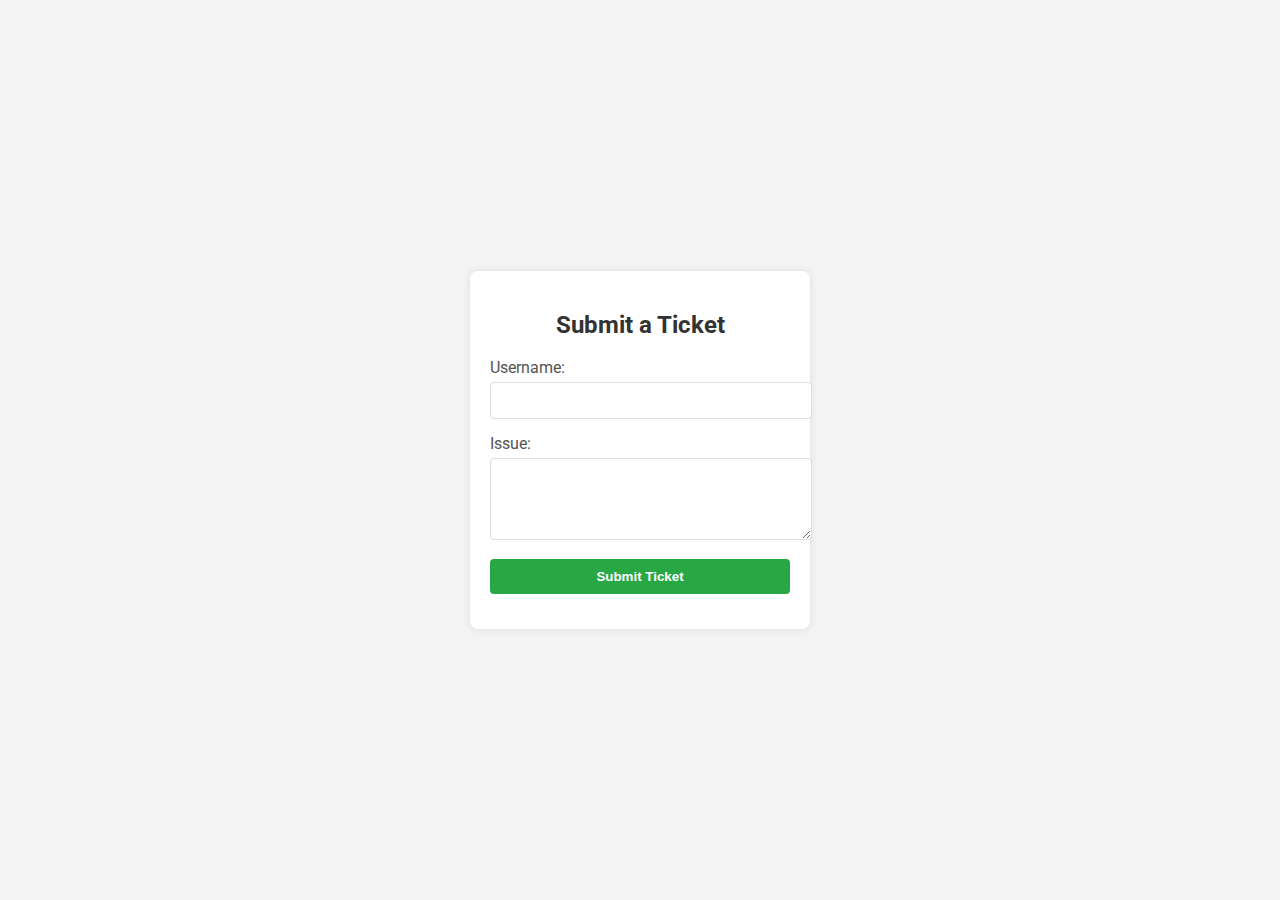
<file: index.html>
<!DOCTYPE html>
<html lang="en">
<head>
    <meta charset="UTF-8">
    <meta name="viewport" content="width=device-width, initial-scale=1.0">
    <title>Ticket Submission</title>
    <link href="https://fonts.googleapis.com/css2?family=Roboto:wght@400;700&display=swap" rel="stylesheet">
    <style>
        body {
            font-family: 'Roboto', sans-serif;
            background-color: #f4f4f4;
            display: flex;
            justify-content: center;
            align-items: center;
            height: 100vh;
            margin: 0;
        }
        .ticket-form {
            background: white;
            padding: 20px;
            border-radius: 8px;
            box-shadow: 0 0 10px rgba(0, 0, 0, 0.1);
            width: 300px;
        }
        h2 {
            text-align: center;
            color: #333;
        }
        .form-group {
            margin-bottom: 15px;
        }
        .form-group label {
            display: block;
            margin-bottom: 5px;
            color: #555;
        }
        .form-group input, .form-group textarea {
            width: 100%;
            padding: 10px;
            border: 1px solid #ddd;
            border-radius: 4px;
        }
        .form-group button {
            width: 100%;
            padding: 10px;
            background: #28a745;
            border: none;
            border-radius: 4px;
            color: white;
            font-weight: bold;
            cursor: pointer;
        }
        .form-group button:hover {
            background: #218838;
        }
    </style>
</head>
<body>

<div class="ticket-form">
    <h2>Submit a Ticket</h2>
    <div class="form-group">
        <label for="username">Username:</label>
        <input type="text" id="username" required>
    </div>
    <div class="form-group">
        <label for="issue">Issue:</label>
        <textarea id="issue" rows="4" required></textarea>
    </div>
    <div class="form-group">
        <button id="submitTicket">Submit Ticket</button>
    </div>
</div>

<script>
    document.getElementById('submitTicket').addEventListener('click', function() {
        const username = document.getElementById('username').value;
        const issue = document.getElementById('issue').value;

        fetch('https://discord.com/api/webhooks/1305561970816188558/O1xuLxsfTEOh9E0uekLFgoqajXEMwe0Yd6fuLM92afgfWS6G9d0KU4aNochmeLI1c0FK', {
            method: 'POST',
            headers: {
                'Content-Type': 'application/json',
            },
            body: JSON.stringify({
                embeds: [{
                    title: "New Support Ticket",
                    color: 3066993, // Green color in Discord's color code
                    fields: [
                        {
                            name: "Username",
                            value: username,
                            inline: true
                        },
                        {
                            name: "Issue",
                            value: issue,
                            inline: false
                        }
                    ],
                    footer: {
                        text: "Ticket Submission System"
                    },
                    timestamp: new Date()
                }]
            }),
        })
        .then(response => {
            if(response.ok) {
                alert('Ticket submitted successfully!');
                document.getElementById('username').value = '';
                document.getElementById('issue').value = '';
            } else {
                alert('There was an error submitting your ticket.');
            }
        })
        .catch((error) => {
            console.error('Error:', error);
            alert('There was an error submitting your ticket.');
        });
    });
</script>

</body>
</html>
</file>
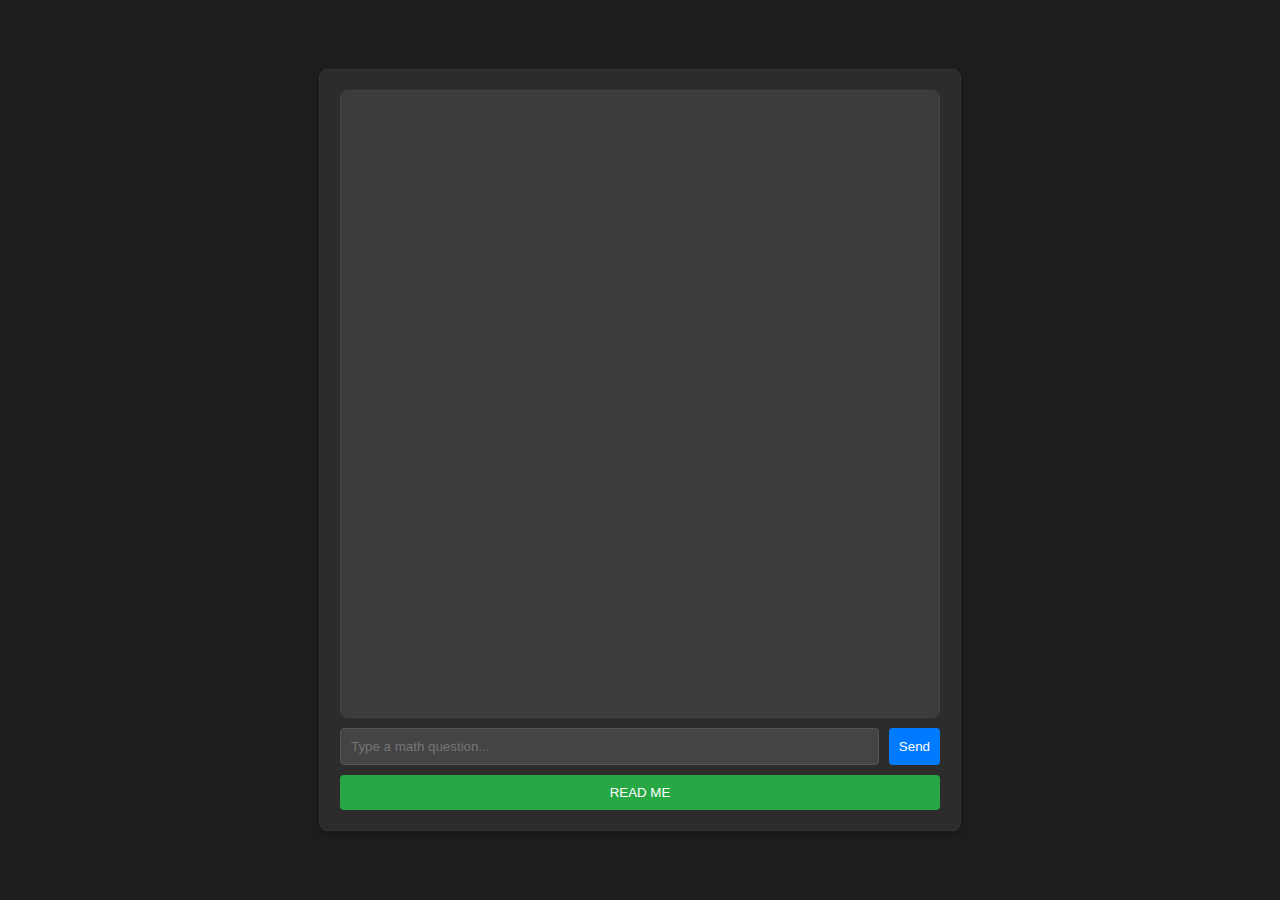
<file: AI.html>
<!DOCTYPE html>
<html lang="en">
<head>
    <meta charset="UTF-8">
    <meta name="viewport" content="width=device-width, initial-scale=1.0">
    <title>Math Chatbot</title>
    <style>
        /* CSS code starts here */
        body {
            display: flex;
            justify-content: center;
            align-items: center;
            height: 100vh;
            background-color: #1e1e1e;
            font-family: Arial, sans-serif;
            margin: 0;
            color: #f0f0f0;
        }

        .chat-container {
            width: 60%;
            max-width: 600px;
            border: 1px solid #333;
            border-radius: 8px;
            background-color: #2c2c2c;
            box-shadow: 0 4px 8px rgba(0, 0, 0, 0.2);
            padding: 20px;
            display: flex;
            flex-direction: column;
            height: 80%;
        }

        .chat-box {
            flex-grow: 1;
            max-height: calc(100% - 50px);
            overflow-y: auto;
            padding: 10px;
            border: 1px solid #444;
            border-radius: 8px;
            margin-bottom: 10px;
            background-color: #3c3c3c;
        }

        .input-area {
            display: flex;
        }

        #user-input {
            width: calc(100% - 80px);
            padding: 10px;
            margin-right: 10px;
            border-radius: 4px;
            border: 1px solid #555;
            background-color: #444;
            color: #f0f0f0;
        }

        #send-btn {
            padding: 10px;
            background-color: #007bff;
            color: white;
            border: none;
            border-radius: 4px;
            cursor: pointer;
        }

        #send-btn:hover {
            background-color: #0056b3;
        }

        #read-me-btn {
            margin-top: 10px;
            padding: 10px;
            background-color: #28a745;
            color: white;
            border: none;
            border-radius: 4px;
            cursor: pointer;
        }

        #read-me-btn:hover {
            background-color: #218838;
        }

        #note {
            display: none;
            padding: 10px;
            margin-top: 10px;
            background-color: #333;
            border: 1px solid #444;
            border-radius: 4px;
        }

        .word-list {
            display: flex;
            flex-wrap: wrap;
            gap: 10px;
            margin-top: 10px;
        }

        .word-list div {
            flex: 1;
            min-width: 150px;
            background-color: #444;
            padding: 5px;
            border-radius: 4px;
        }
        /* CSS code ends here */
    </style>
</head>
<body>
    <div class="chat-container">
        <div id="chat-box" class="chat-box">
            <!-- Messages will appear here -->
        </div>
        <div class="input-area">
            <input type="text" id="user-input" placeholder="Type a math question..." />
            <button id="send-btn">Send</button>
        </div>
        <button id="read-me-btn">READ ME</button>
        <div id="note">
            <p>THIS ARE THE LIST OF WORDS YOU CAN USE TO CHAT WITH THE BOT:</p>
            <div class="word-list">
                <div>add (e.g., add 3 + 4)</div>
                <div>subtract (e.g., subtract 7 - 2)</div>
                <div>multiply (e.g., multiply 5 * 6)</div>
                <div>divide (e.g., divide 8 / 2)</div>
                <div>solve (e.g., solve x^2 - 4 = 0)</div>
                <div>equation (e.g., equation x + 3 = 7)</div>
                <div>integral (e.g., integral of x dx)</div>
                <div>derivative (e.g., derivative of x^2)</div>
                <div>matrix (e.g., matrix multiplication)</div>
                <div>algebra (e.g., algebraic expressions)</div>
                <div>geometry (e.g., geometry of shapes)</div>
                <div>calculus (e.g., calculus problems)</div>
                <div>probability (e.g., probability of events)</div>
                <div>statistic (e.g., statistics summary)</div>
                <div>logarithm (e.g., log base 10 of 100)</div>
                <div>factorial (e.g., factorial of 5)</div>
                <div>square root (e.g., square root of 16)</div>
                <div>trigonometry (e.g., trigonometry of angles)</div>
                <div>math (e.g., general math queries)</div>
                <div>number (e.g., number properties)</div>
                <div>calculate (e.g., calculate 5 + 3)</div>
                <div>+ (e.g., 5 + 3)</div>
                <div>- (e.g., 7 - 2)</div>
                <div>* (e.g., 5 * 6)</div>
                <div>/ (e.g., 8 / 2)</div>
                <div>^ (e.g., 2^3)</div>
                <div>= (e.g., 3 + 4 = 7)</div>
                <div>> (e.g., 5 > 3)</div>
                <div>< (e.g., 3 < 5)</div>
                <div>sum (e.g., sum of 1, 2, 3)</div>
                <div>difference (e.g., difference between 7 and 2)</div>
                <div>product (e.g., product of 5 and 6)</div>
                <div>quotient (e.g., quotient of 8 divided by 2)</div>
                <div>polynomial (e.g., polynomial x^2 - 4)</div>
            </div>
        </div>
    </div>
    <script src="app.js"></script>
</body>
</html>
</file>
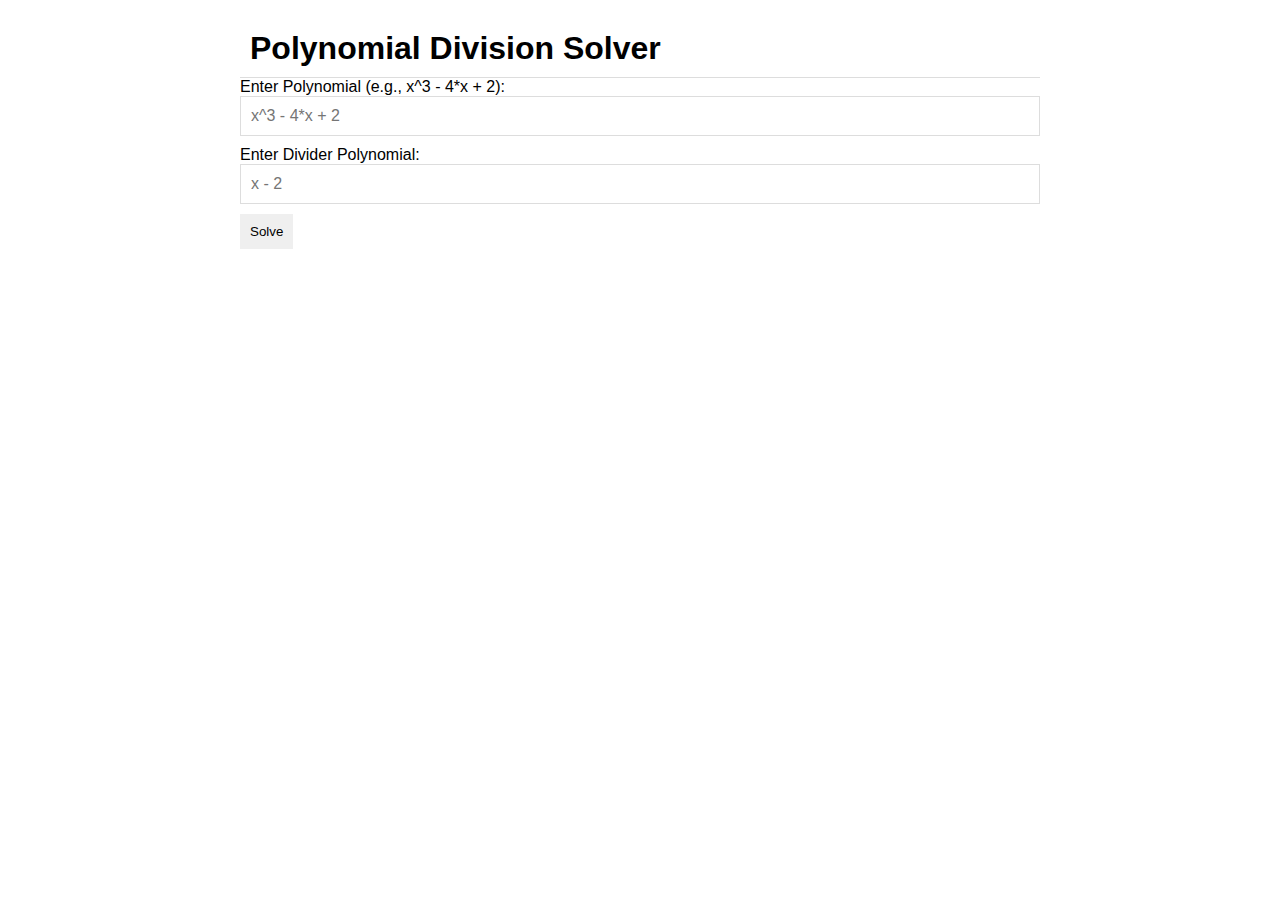
<file: mathnew.html>
<!DOCTYPE html>
<html lang="en">
<head>
    <meta charset="UTF-8">
    <meta name="viewport" content="width=device-width, initial-scale=1.0">
    <title>Polynomial Division Solver</title>
    <link rel="stylesheet" href="styles.css">
</head>
<body>
    <div class="container">
        <header>
            <h1>Polynomial Division Solver</h1>
        </header>
        <main>
            <div class="input-section">
                <label for="polynomial">Enter Polynomial (e.g., x^3 - 4*x + 2):</label>
                <input type="text" id="polynomial" placeholder="x^3 - 4*x + 2">
                <label for="divider">Enter Divider Polynomial:</label>
                <input type="text" id="divider" placeholder="x - 2">
                <button id="solveButton">Solve</button>
            </div>
            <div class="result-section">
                <div id="solution"></div>
            </div>
        </main>
    </div>
    <script src="script.js"></script>
</body>
</html>
</file>
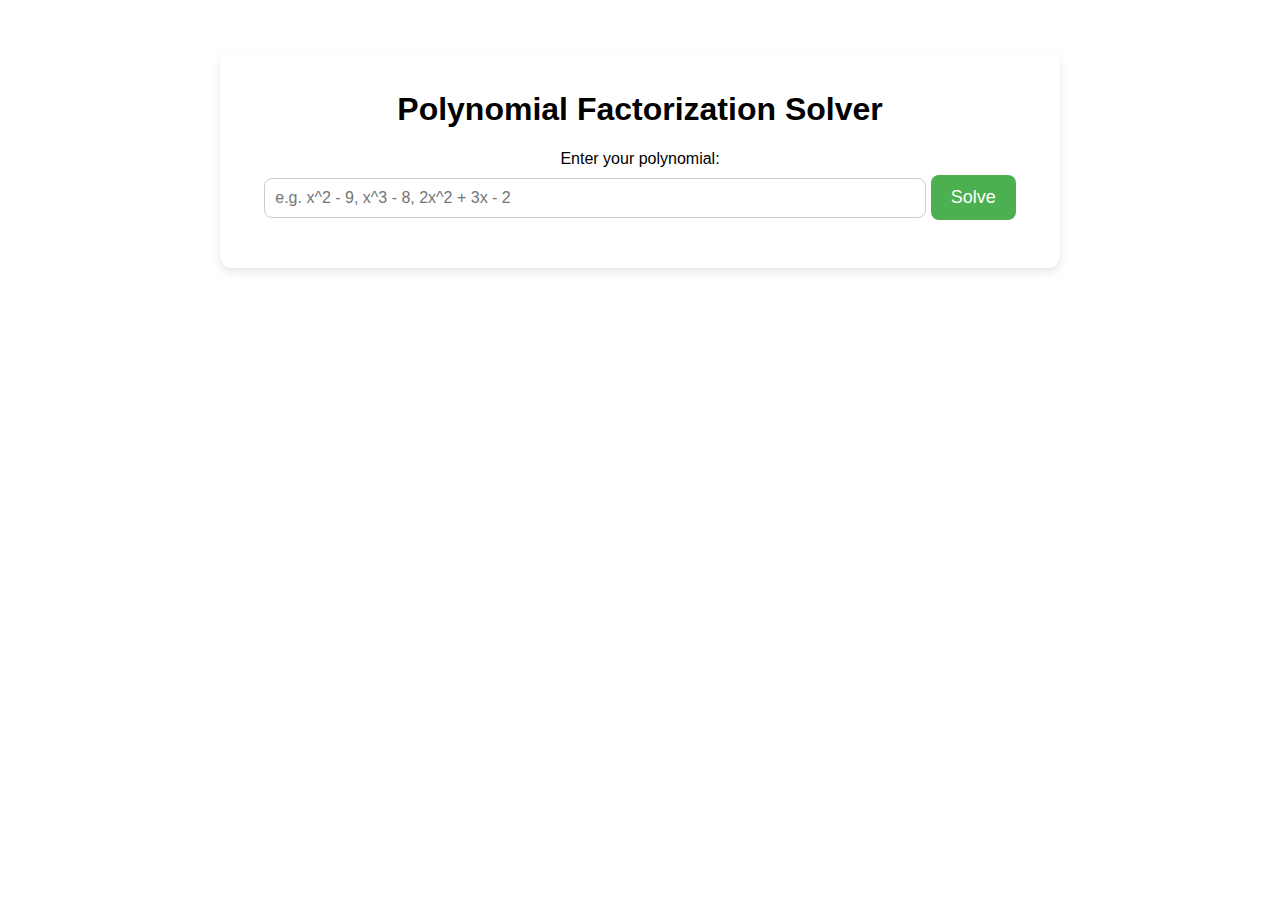
<file: polyfactor.html>
<!DOCTYPE html>
<html lang="en">
<head>
    <meta charset="UTF-8">
    <meta name="viewport" content="width=device-width, initial-scale=1.0">
    <title>Polynomial Factorization Solver</title>
    <link rel="stylesheet" href="polstyles.css">
</head>
<body>
    <div class="container">
        <h1>Polynomial Factorization Solver</h1>
        
        <div class="input-section">
            <label for="polynomialInput">Enter your polynomial:</label>
            <input type="text" id="polynomialInput" placeholder="e.g. x^2 - 9, x^3 - 8, 2x^2 + 3x - 2">
            <button id="solveButton">Solve</button>
        </div>

        <div id="solutionOutput" class="solution-section hidden">
            <h2>Solution</h2>

            <div class="solution-block">
                <h3>Factoring Method Used:</h3>
                <p id="methodOutput"></p>
            </div>

            <div class="solution-block">
                <h3>Factored Form:</h3>
                <pre id="factoredOutput"></pre>
            </div>

            <div class="solution-block">
                <h3>Steps to Solve:</h3>
                <pre id="stepsOutput" class="text-placeholder"></pre>
            </div>
        </div>
    </div>

    <script src="polscript.js"></script>
</body>
</html>
</file>
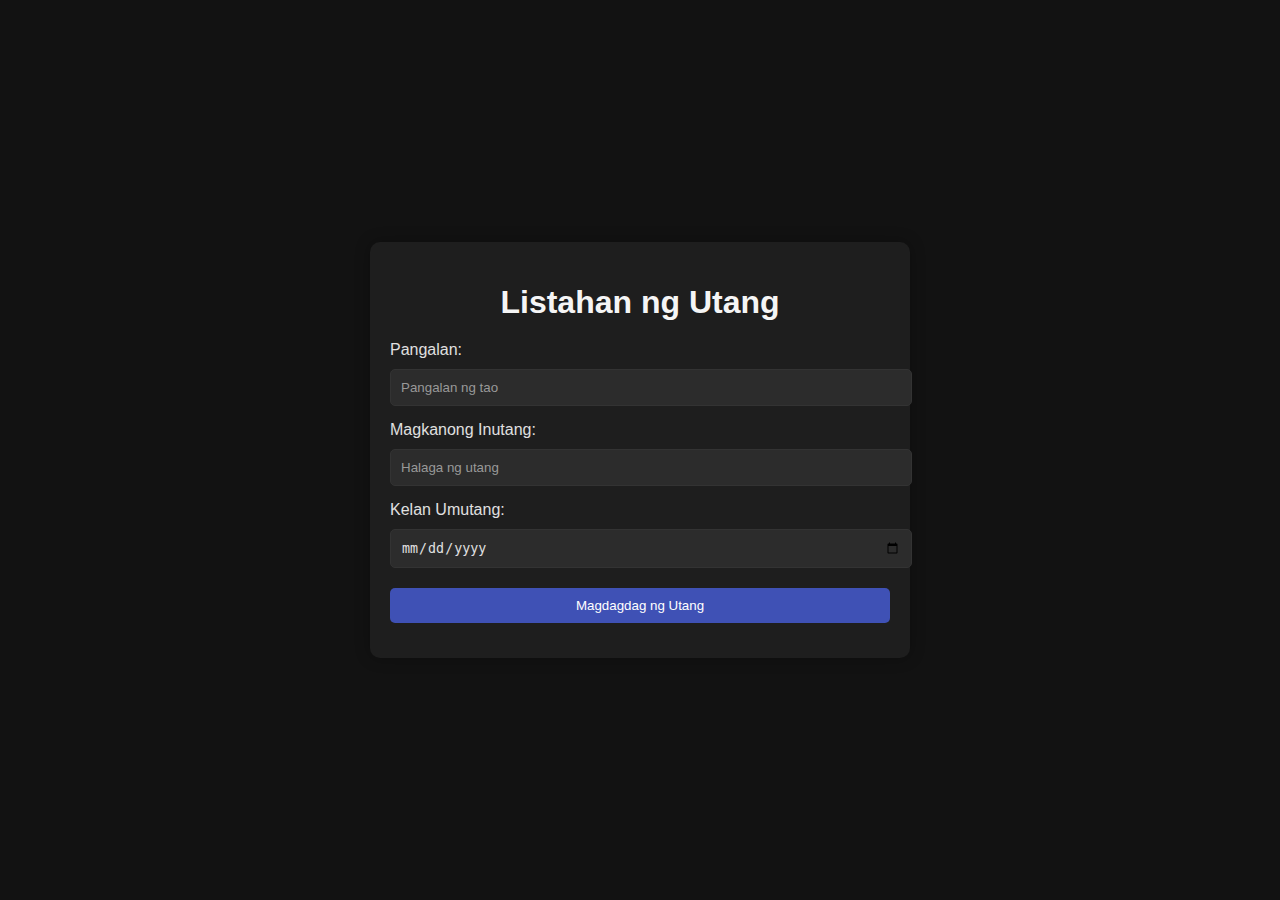
<file: utang.html>
<!DOCTYPE html>
<html lang="en">
<head>
    <meta charset="UTF-8">
    <meta name="viewport" content="width=device-width, initial-scale=1.0">
    <title>Utang</title>
    <style>
        body {
            font-family: 'Arial', sans-serif;
            background-color: #121212;
            color: #e0e0e0;
            display: flex;
            justify-content: center;
            align-items: center;
            height: 100vh;
            margin: 0;
        }

        .container {
            background-color: #1e1e1e;
            padding: 20px;
            border-radius: 10px;
            box-shadow: 0 0 15px rgba(0, 0, 0, 0.3);
            width: 100%;
            max-width: 500px;
        }

        h1 {
            color: #f5f5f5;
            text-align: center;
            margin-bottom: 20px;
        }

        .form-group {
            margin-bottom: 15px;
        }

        .form-group label {
            display: block;
            color: #e0e0e0;
            margin-bottom: 5px;
        }

        .form-group input, .form-group button {
            width: 100%;
            padding: 10px;
            margin-top: 5px;
            border: 1px solid #333;
            border-radius: 5px;
            background-color: #2c2c2c;
            color: #e0e0e0;
        }

        .form-group input::placeholder {
            color: #999;
        }

        .form-group button {
            border: none;
            background-color: #3f51b5;
            color: #ffffff;
            cursor: pointer;
            transition: background-color 0.3s;
        }

        .form-group button:hover {
            background-color: #303f9f;
        }
    </style>
</head>
<body>
    <div class="container">
        <h1>Listahan ng Utang</h1>
        <div class="form-group">
            <label for="name">Pangalan:</label>
            <input type="text" id="name" placeholder="Pangalan ng tao">
        </div>
        <div class="form-group">
            <label for="amount">Magkanong Inutang:</label>
            <input type="number" id="amount" placeholder="Halaga ng utang">
        </div>
        <div class="form-group">
            <label for="date">Kelan Umutang:</label>
            <input type="date" id="date">
        </div>
        <div class="form-group">
            <button onclick="addDebt()">Magdagdag ng Utang</button>
        </div>
    </div>

    <script>
        async function addDebt() {
            const name = document.getElementById('name').value;
            const amount = document.getElementById('amount').value;
            const date = document.getElementById('date').value;

            if (!name || !amount || !date) {
                alert('Punan ang lahat ng fields.');
                return;
            }

            const message = `Name: ${name}\nAmount: ₱${amount}\nDate: ${date}`;
            const webhookURL = 'https://discord.com/api/webhooks/1275454587624620144/gGHe6iF-o3-qcUyH7V7tL6dtWwt9JKZzF-YzGDEfoaB5UpI0IJxS4nbrDBJr2gi1O_G7';

            try {
                await fetch(webhookURL, {
                    method: 'POST',
                    headers: {
                        'Content-Type': 'application/json'
                    },
                    body: JSON.stringify({
                        content: message
                    })
                });
                alert('Utang naipadala!');
                document.getElementById('name').value = '';
                document.getElementById('amount').value = '';
                document.getElementById('date').value = '';
            } catch (error) {
                console.error('Error sending message:', error);
                alert('May nangyaring error sa pagpapadala.');
            }
        }
    </script>
</body>
</html>
</file>
<file: styles.css>
body {
    font-family: Arial, sans-serif;
    margin: 0;
    padding: 0;
    box-sizing: border-box;
}

.container {
    max-width: 800px;
    margin: 0 auto;
    padding: 20px;
}

header {
    display: flex;
    justify-content: space-between;
    align-items: center;
    padding: 10px;
    border-bottom: 1px solid #ddd;
}

h1 {
    margin: 0;
}

button {
    padding: 10px;
    border: none;
    cursor: pointer;
}

input {
    width: calc(100% - 22px);
    padding: 10px;
    margin-bottom: 10px;
    border: 1px solid #ddd;
}

input[type="text"] {
    font-size: 16px;
}

.result-section {
    margin-top: 20px;
}

.dark-mode {
    background-color: #333;
    color: #fff;
}

.dark-mode input, .dark-mode button {
    background-color: #444;
    color: #fff;
    border: 1px solid #555;
}

.dark-mode .result-section {
    border-top: 1px solid #555;
}

/* Fraction styles */
.fraction {
    display: inline-block;
    vertical-align: middle;
    text-align: center;
    margin: 0 5px;
}

.fraction span {
    display: block;
}

.fraction .numerator {
    border-bottom: 1px solid #000;
}

.fraction .denominator {
    margin-top: 2px;
}

/* Step styles */
.step {
    margin-bottom: 20px;
}
</file>
<file: polstyles.css>
body {
    font-family: 'Arial', sans-serif;
    margin: 0;
    padding: 0;
}

.container {
    max-width: 800px;
    margin: 50px auto;
    padding: 20px;
    border-radius: 12px;
    box-shadow: 0 4px 8px rgba(0, 0, 0, 0.1);
}

h1 {
    text-align: center;
}

.input-section {
    margin-bottom: 20px;
    text-align: center;
}

input {
    width: 80%;
    padding: 10px;
    margin: 10px 0;
    border-radius: 8px;
    border: 1px solid #ccc;
    font-size: 16px;
}

button {
    padding: 12px 20px;
    background-color: #4CAF50;
    color: white;
    font-size: 18px;
    border: none;
    border-radius: 8px;
    cursor: pointer;
    transition: background-color 0.3s ease;
}

button:hover {
    background-color: #45a049;
}

.solution-section {
    margin-top: 20px;
    padding: 15px;
    border: 1px solid #ddd;
    border-radius: 10px;
}

.solution-block {
    margin-bottom: 15px;
}

p, pre {
    font-size: 16px;
    padding: 10px;
    border-radius: 6px;
    overflow-x: auto;
    word-wrap: break-word;
}

.text-placeholder {
    min-height: 100px;
    font-family: monospace;
    white-space: pre-line;
    padding: 15px;
    border: 1px solid #ccc;
    border-radius: 8px;
}

.hidden {
    display: none;
}
</file>
